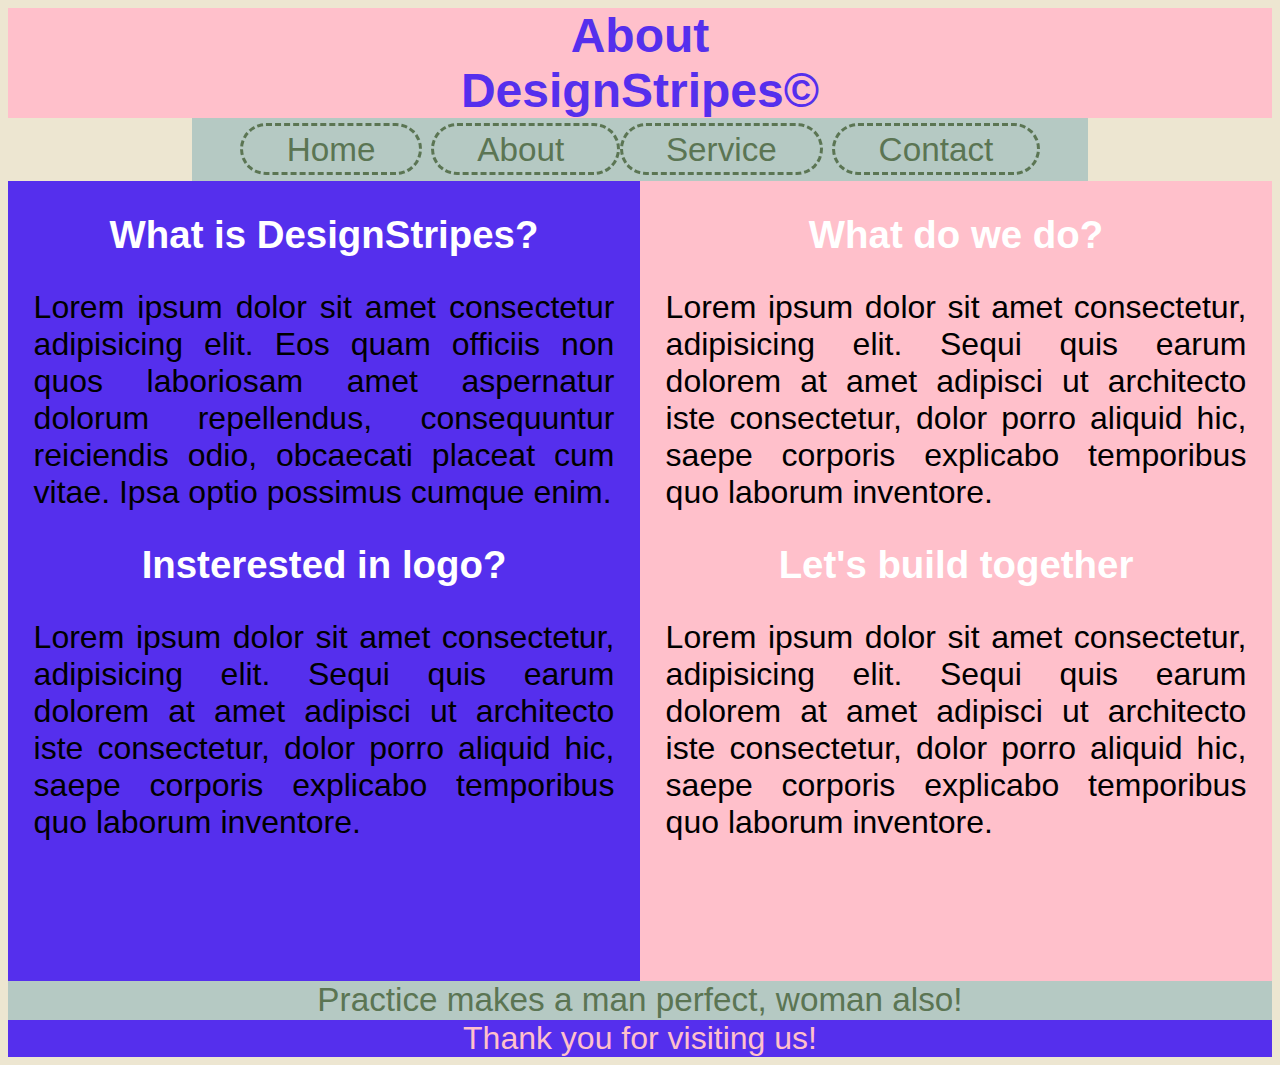
<file: about.html>
<!DOCTYPE html>
<html lang="en">
  <head>
    <meta charset="UTF-8" />

    <meta name="author" content="DesignStripes" />
    <meta
      name="description"
      content="About us: DesignStripes is one of the leading graphic designing website."
    />
    <meta name="viewport" content="width=device-width, initial-scale=1.0" />
    <title>About us</title>
    <link rel="stylesheet" href="styles/about.css" />
  </head>

  <body>
    <header>
      <h1 class="heading1">About <br />DesignStripes&copy;</h1>
    </header>
    <main>
      <div class="navBar">
        <a href="index.html"><span class="border">Home</span></a>
        <a href="index.html"><span class="border">About </span></a>
        <a href="index.html"><span class="border">Service</span></a>
        <a href="index.html"><span class="border">Contact</span></a>
      </div>
      <section class="left">
        <h2 class="heading2">What is DesignStripes?</h2>
        <p>
          Lorem ipsum dolor sit amet consectetur adipisicing elit. Eos quam
          officiis non quos laboriosam amet aspernatur dolorum repellendus,
          consequuntur reiciendis odio, obcaecati placeat cum vitae. Ipsa optio
          possimus cumque enim.
        </p>
        <h2 class="heading2">Insterested in logo?</h2>
        <p>
          Lorem ipsum dolor sit amet consectetur, adipisicing elit. Sequi quis
          earum dolorem at amet adipisci ut architecto iste consectetur, dolor
          porro aliquid hic, saepe corporis explicabo temporibus quo laborum
          inventore.
        </p>
      </section>
      <section class="right">
        <h2 class="heading2">What do we do?</h2>
        <p>
          Lorem ipsum dolor sit amet consectetur, adipisicing elit. Sequi quis
          earum dolorem at amet adipisci ut architecto iste consectetur, dolor
          porro aliquid hic, saepe corporis explicabo temporibus quo laborum
          inventore.
        </p>
        <h2 class="heading2">Let's build together</h2>
        <p>
          Lorem ipsum dolor sit amet consectetur, adipisicing elit. Sequi quis
          earum dolorem at amet adipisci ut architecto iste consectetur, dolor
          porro aliquid hic, saepe corporis explicabo temporibus quo laborum
          inventore.
        </p>
      </section>

      <div class="footBar">Practice makes a man perfect, woman also!</div>
    </main>
    <footer>Thank you for visiting us!</footer>
  </body>
</html>
</file>
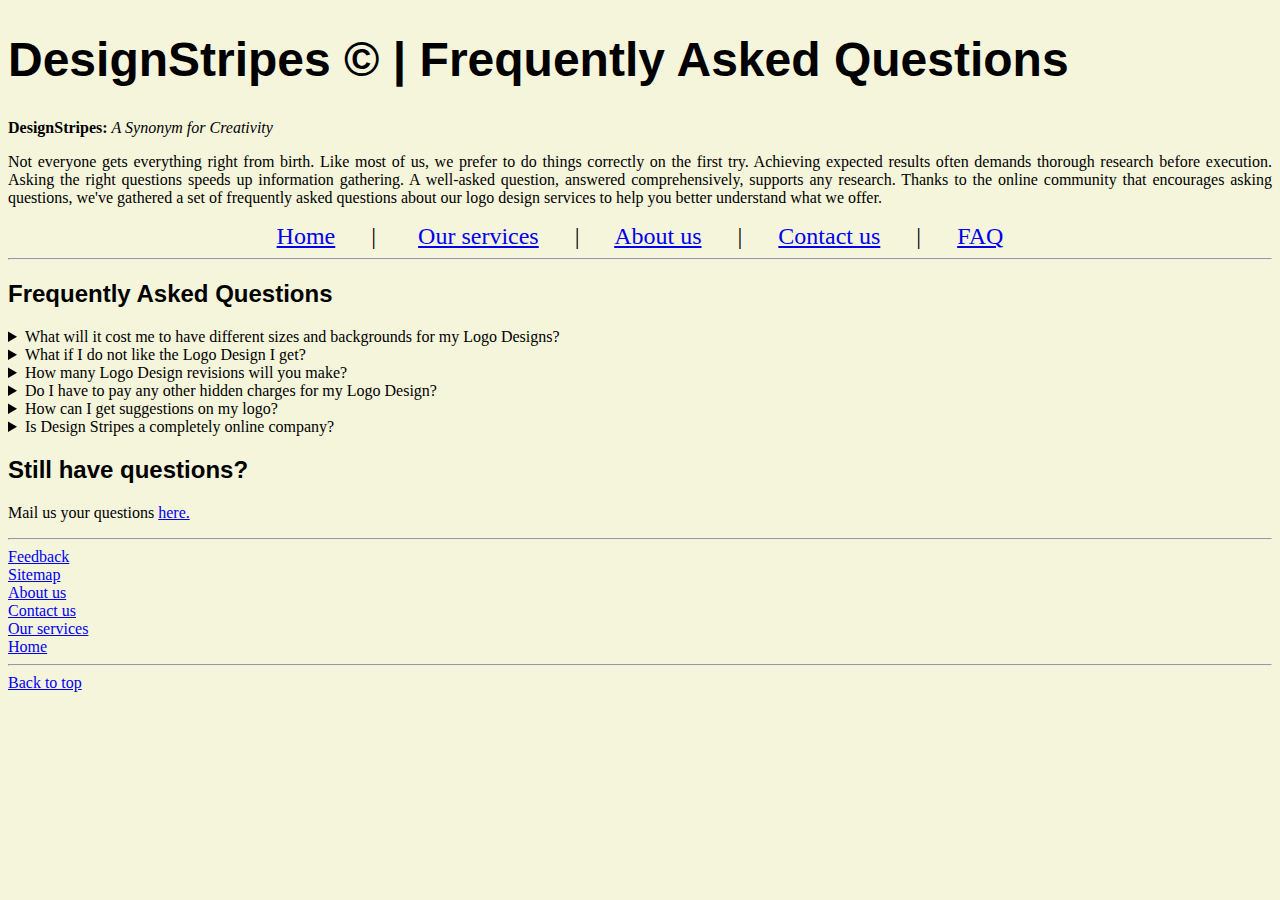
<file: faq.html>
<!DOCTYPE html>

<html lang="en">
  <head>
    <meta charset="UTF-8" />
    <meta name="author" content="DesignStripes" />
    <meta
      name="description"
      content="Frequently Asked Questions (FAQ) on graphic designing services of DesignStripes"
    />
    <meta name="viewport" content="width=device-width, initial-scale=1.0" />
    <link rel="stylesheet" href="styles/main.css" />
    <link rel="icon" href="images/favicon-image.png" type="image/icon" />
    <title>Frequently Asked Questions</title>
  </head>
  <body>
    <header>
      <h1>DesignStripes &copy; | Frequently Asked Questions</h1>
      <p><strong>DesignStripes:</strong> <em>A Synonym for Creativity</em></p>
      <p>
        Not everyone gets everything right from birth. Like most of us, we
        prefer to do things correctly on the first try. Achieving expected
        results often demands thorough research before execution. Asking the
        right questions speeds up information gathering. A well-asked question,
        answered comprehensively, supports any research. Thanks to the online
        community that encourages asking questions, we've gathered a set of
        frequently asked questions about our logo design services to help you
        better understand what we offer.
      </p>
      <div>
        <a href="index.html">Home</a>&nbsp;&nbsp;&nbsp;&nbsp;&nbsp; |
        &nbsp;&nbsp;&nbsp;&nbsp;&nbsp;
        <a href="services.html">Our services</a>
        &nbsp;&nbsp;&nbsp;&nbsp;&nbsp;|&nbsp;&nbsp;&nbsp;&nbsp;&nbsp;
        <a href="about.html">About us</a>&nbsp;&nbsp;&nbsp;&nbsp;&nbsp;
        |&nbsp;&nbsp;&nbsp;&nbsp;&nbsp;
        <a href="contact.html">Contact us</a>&nbsp;&nbsp;&nbsp;&nbsp;&nbsp;
        |&nbsp;&nbsp;&nbsp;&nbsp;&nbsp; <a href="faq.html">FAQ</a>
      </div>
      <hr />
    </header>
    <main>
      <section id="faq">
        <h2>Frequently Asked Questions</h2>
        <details>
          <summary>
            What will it cost me to have different sizes and backgrounds for my
            Logo Designs?
          </summary>
          <p>
            We provide various sizes of logos for printing across different
            mediums at no additional cost. You also receive a transparent
            background version for flexibility in changing background colors as
            needed.
          </p>
        </details>

        <details>
          <summary>What if I do not like the Logo Design I get?</summary>
          <p>
            If you're not satisfied with the initial design, don't worry. We
            offer unlimited revisions until we refine your logo based on your
            expectations. Your input is crucial in this process to ensure we
            meet your design preferences.
          </p>
        </details>

        <details>
          <summary>How many Logo Design revisions will you make?</summary>
          <p>
            Depending on your chosen design plan, we offer several revisions to
            tweak and perfect your logo design. Visit our website for more
            details on our packages and pricing.
          </p>
        </details>

        <details>
          <summary>
            Do I have to pay any other hidden charges for my Logo Design?
          </summary>
          <p>
            No, there are no hidden charges. We believe in transparent pricing
            and long-term customer relationships. Any potential costs for
            modifications or additional services will be communicated upfront.
          </p>
        </details>

        <details>
          <summary>How can I get suggestions on my logo?</summary>
          <p>
            Every logo we create is custom-made based on your specific marketing
            and business needs. If you're unsure about your design preferences,
            you can explore our portfolio or consult with our experts for
            guidance.
          </p>
        </details>

        <details>
          <summary>Is Design Stripes a completely online company?</summary>
          <p>
            Yes, Design Stripes operates entirely online, providing graphic
            design and logo consultation services remotely from various global
            locations. We specialize in solving visual communication challenges
            for businesses through creative and innovative design solutions.
          </p>
        </details>
        <aside>
          <h2>Still have questions?</h2>
          <p>
            Mail us your questions
            <a href="mailto:deal.designstripes@gmail.com">here.</a>
          </p>
        </aside>
      </section>
    </main>
    <footer>
      <hr />
      <a href="feedback.html" target="_blank">Feedback</a> <br />
      <a href="sitemap.html">Sitemap</a><br />
      <a href="about.html">About us</a><br />
      <a href="contact.html">Contact us</a><br />
      <a href="services.html">Our services</a><br />

      <a href="index.html">Home</a><br />

      <hr />
      <a href="#">Back to top</a>
    </footer>
  </body>
</html>
</file>
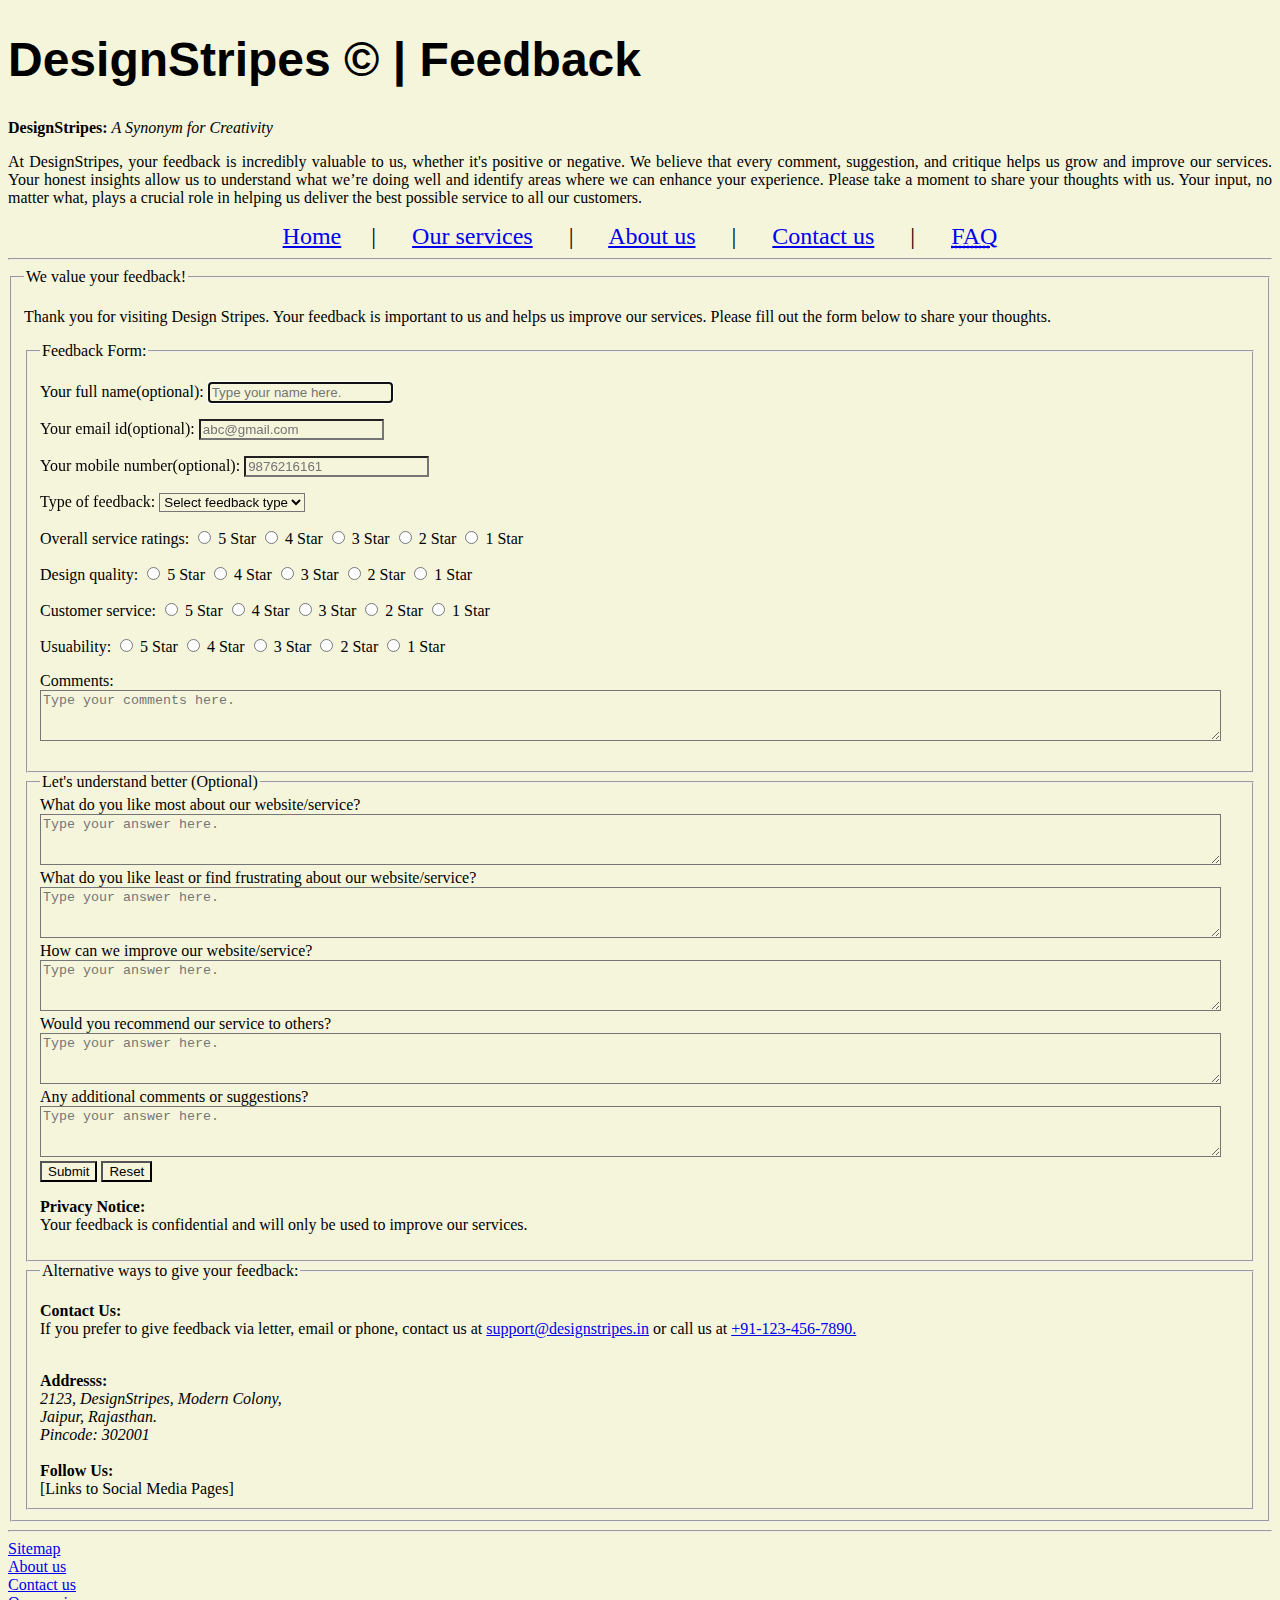
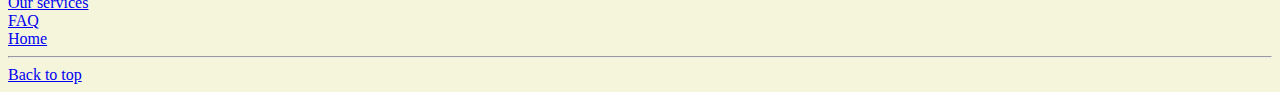
<file: feedback.html>
<!DOCTYPE html>
<html lang="en">
  <head>
    <meta charset="UTF-8" />
    <meta name="author" content="DesignStripes" />
    <meta name="viewport" content="width=device-width, initial-scale=1.0" />
    <meta
      name="description"
      content="You are welcome to give us feedback on our services."
    />
    <link rel="stylesheet" href="styles/main.css" />
    <link rel="icon" href="images/favicon-image.png" type="image/icon" />
    <title>Feedback</title>
  </head>
  <body>
    <header>
      <h1>DesignStripes &copy; | Feedback</h1>
      <p><strong>DesignStripes:</strong> <em>A Synonym for Creativity</em></p>
      <p>
        At DesignStripes, your feedback is incredibly valuable to us, whether
        it's positive or negative. We believe that every comment, suggestion,
        and critique helps us grow and improve our services. Your honest
        insights allow us to understand what we’re doing well and identify areas
        where we can enhance your experience. Please take a moment to share your
        thoughts with us. Your input, no matter what, plays a crucial role in
        helping us deliver the best possible service to all our customers.
      </p>
      <div>
        <a href="index.html">Home</a
        >&nbsp;&nbsp;&nbsp;&nbsp;&nbsp;|&nbsp;&nbsp;&nbsp;&nbsp;&nbsp;
        <a href="services.html">Our services</a>
        &nbsp;&nbsp;&nbsp;&nbsp;&nbsp;|&nbsp;&nbsp;&nbsp;&nbsp;&nbsp;
        <a href="about.html">About us</a>&nbsp;&nbsp;&nbsp;&nbsp;&nbsp;
        |&nbsp;&nbsp;&nbsp;&nbsp;&nbsp;
        <a href="contact.html">Contact us</a>&nbsp;&nbsp;&nbsp;&nbsp;&nbsp;
        |&nbsp;&nbsp;&nbsp;&nbsp;&nbsp;
        <a href="faq.html"
          ><abbr title="Frequently Asked Question">FAQ</abbr></a
        >
      </div>
      <hr />
    </header>
    <main>
      <form action="https://httpbin.org/get" method="get">
        <fieldset>
          <legend>We value your feedback!</legend>
          <p>
            Thank you for visiting Design Stripes. Your feedback is important to
            us and helps us improve our services. Please fill out the form below
            to share your thoughts.
          </p>

          <fieldset>
            <legend>Feedback Form:</legend>
            <p>
              <label for="full_name">Your full name(optional): </label>
              <input
                type="text"
                name="full_name"
                id="full_name"
                autofocus
                autocomplete="on"
                placeholder="Type your name here."
              />
            </p>
            <p>
              <label for="email">Your email id(optional):</label>
              <input
                type="email"
                name="email"
                id="email"
                autocomplete="on"
                placeholder="abc@gmail.com"
              />
            </p>
            <p>
              <label for="mob_number">Your mobile number(optional):</label>
              <input
                type="tel"
                name="mob_number"
                id="mob_number"
                autocomplete="on"
                pattern="[0-9]{10}"
                placeholder="9876216161"
              />
            </p>
            <p>
              <label for="feedback_type">Type of feedback:</label>
              <select name="feedback_type" id="feedback_type">
                <option value="select_option" selected>
                  Select feedback type
                </option>
                <option value="general_feedback">General feedback</option>
                <option value="complaint">Complaint</option>
                <option value="suggestion">Suggestion</option>
                <option value="testimonial">Testimonial</option>
              </select>
            </p>
            <!-- SERVICE RATINGS -->
            <p>
              Overall service ratings:
              <input
                type="radio"
                name="overall_ratings"
                id="overall_ratings_star5"
                value="5"
              />
              <label for="overall_ratings_star5">5 Star</label>
              <input
                type="radio"
                name="overall_ratings"
                id="overall_ratings_star4"
                value="4"
              />
              <label for="overall_ratings_star4">4 Star</label>
              <input
                type="radio"
                name="overall_ratings"
                id="overall_ratings_star3"
                value="3"
              />
              <label for="overall_ratings_star3">3 Star</label>
              <input
                type="radio"
                name="overall_ratings"
                id="overall_ratings_star2"
                value="2"
              />
              <label for="overall_ratings_star2">2 Star</label>
              <input
                type="radio"
                name="overall_ratings"
                id="overall_ratings_star1"
                value="1"
              />
              <label for="overall_ratings_star1">1 Star</label>
            </p>
            <p>
              Design quality:
              <input
                type="radio"
                name="design_quality"
                id="design_quality_star5"
                value="5"
              />
              <label for="design_quality_star5">5 Star</label>
              <input
                type="radio"
                name="design_quality"
                id="design_quality_star4"
                value="4"
              />
              <label for="design_quality_star4">4 Star</label>
              <input
                type="radio"
                name="design_quality"
                id="design_quality_star3"
                value="3"
              />
              <label for="design_quality_star3">3 Star</label>
              <input
                type="radio"
                name="design_quality"
                id="design_quality_star2"
                value="2"
              />
              <label for="design_quality_star2">2 Star</label>
              <input
                type="radio"
                name="design_quality"
                id="design_quality_star1"
                value="1"
              />
              <label for="design_quality_star1">1 Star</label>
            </p>
            <p>
              Customer service:
              <input
                type="radio"
                name="customer_service"
                id="customer_servicestar5"
                value="5"
              />
              <label for="customer_servicestar5">5 Star</label>
              <input
                type="radio"
                name="customer_service"
                id="customer_servicestar4"
                value="4"
              />
              <label for="customer_servicestar4">4 Star</label>
              <input
                type="radio"
                name="customer_service"
                id="customer_servicestar3"
                value="3"
              />
              <label for="customer_servicestar3">3 Star</label>
              <input
                type="radio"
                name="customer_service"
                id="customer_servicestar2"
                value="2"
              />
              <label for="customer_servicestar2">2 Star</label>
              <input
                type="radio"
                name="customer_service"
                id="customer_servicestar1"
                value="1"
              />
              <label for="customer_servicestar1">1 Star</label>
            </p>
            <p>
              Usuability:
              <input
                type="radio"
                name="usuability_"
                id="usuability_star5"
                value="5"
              />
              <label for="usuability_star5">5 Star</label>
              <input
                type="radio"
                name="usuability_"
                id="usuability_star4"
                value="4"
              />
              <label for="usuability_star4">4 Star</label>
              <input
                type="radio"
                name="usuability_"
                id="usuability_star3"
                value="3"
              />
              <label for="usuability_star3">3 Star</label>
              <input
                type="radio"
                name="usuability_"
                id="usuability_star2"
                value="2"
              />
              <label for="usuability_star2">2 Star</label>
              <input
                type="radio"
                name="usuability_"
                id="usuability_star1"
                value="1"
              />
              <label for="usuability_star1">1 Star</label>
            </p>
            <!-- COMMENTS -->
            <p>
              <label for="comments">Comments:</label>
              <textarea
                name="comments"
                id="comments"
                rows="3"
                cols="145"
                placeholder="Type your comments here."
              ></textarea>
            </p>
          </fieldset>
          <!-- QUESTIONS AND ANSWERS -->
          <fieldset>
            <legend>Let's understand better (Optional)</legend>
            <label for="q1"
              >What do you like most about our website/service?</label
            ><br />
            <textarea
              name="What do you like most about our website or service?"
              id="q1"
              rows="3"
              cols="145"
              placeholder="Type your answer here."
            ></textarea>
            <label for="q2"
              >What do you like least or find frustrating about our
              website/service? </label
            ><br />
            <textarea
              name="What do you like least or find frustrating about our website or service?"
              id="q2"
              rows="3"
              cols="145"
              placeholder="Type your answer here."
            ></textarea>
            <label for="q3">How can we improve our website/service?</label
            ><br />
            <textarea
              name="How can we improve our website or service?"
              id="q3"
              rows="3"
              cols="145"
              placeholder="Type your answer here."
            ></textarea>
            <label for="q4">Would you recommend our service to others?</label
            ><br />
            <textarea
              name="Would you recommend our service to others?"
              id="q4"
              rows="3"
              cols="145"
              placeholder="Type your answer here."
            ></textarea>
            <label for="q5">Any additional comments or suggestions? </label
            ><br />
            <textarea
              name="Any additional comments or suggestions?"
              id="q5"
              rows="3"
              cols="145"
              placeholder="Type your answer here."
            ></textarea>
            <button type="submit">Submit</button>
            <button type="reset">Reset</button>
            <p>
              <strong> Privacy Notice:</strong> <br />
              Your feedback is confidential and will only be used to improve our
              services.
            </p>
          </fieldset>
          <!-- ALTERNATIVE WAYS FOR FEEDBACK -->
          <fieldset>
            <legend>Alternative ways to give your feedback:</legend>
            <p>
              <b>Contact Us:</b><br />
              If you prefer to give feedback via letter, email or phone, contact
              us at
              <a href="mailto:deal.designstripes@gmail.com"
                >support@designstripes.in</a
              >
              or call us at
              <a href="dialto:+91-123-456-7890">+91-123-456-7890.</a>
              <br /><br />
            </p>
            <strong>Addresss:</strong><br />
            <address>
              2123, DesignStripes, Modern Colony,<br />
              Jaipur, Rajasthan. <br />
              Pincode: 302001
            </address>
            <br />
            <strong>Follow Us:</strong><br />
            [Links to Social Media Pages]
          </fieldset>
        </fieldset>
      </form>
    </main>
    <footer>
      <hr />

      <a href="sitemap.html">Sitemap</a><br />
      <a href="about.html">About us</a><br />
      <a href="contact.html">Contact us</a><br />
      <a href="services.html">Our services</a><br />
      <a href="faq.html">FAQ</a><br />
      <a href="index.html">Home</a><br />

      <hr />
      <a href="#">Back to top</a>
    </footer>
  </body>
</html>
</file>
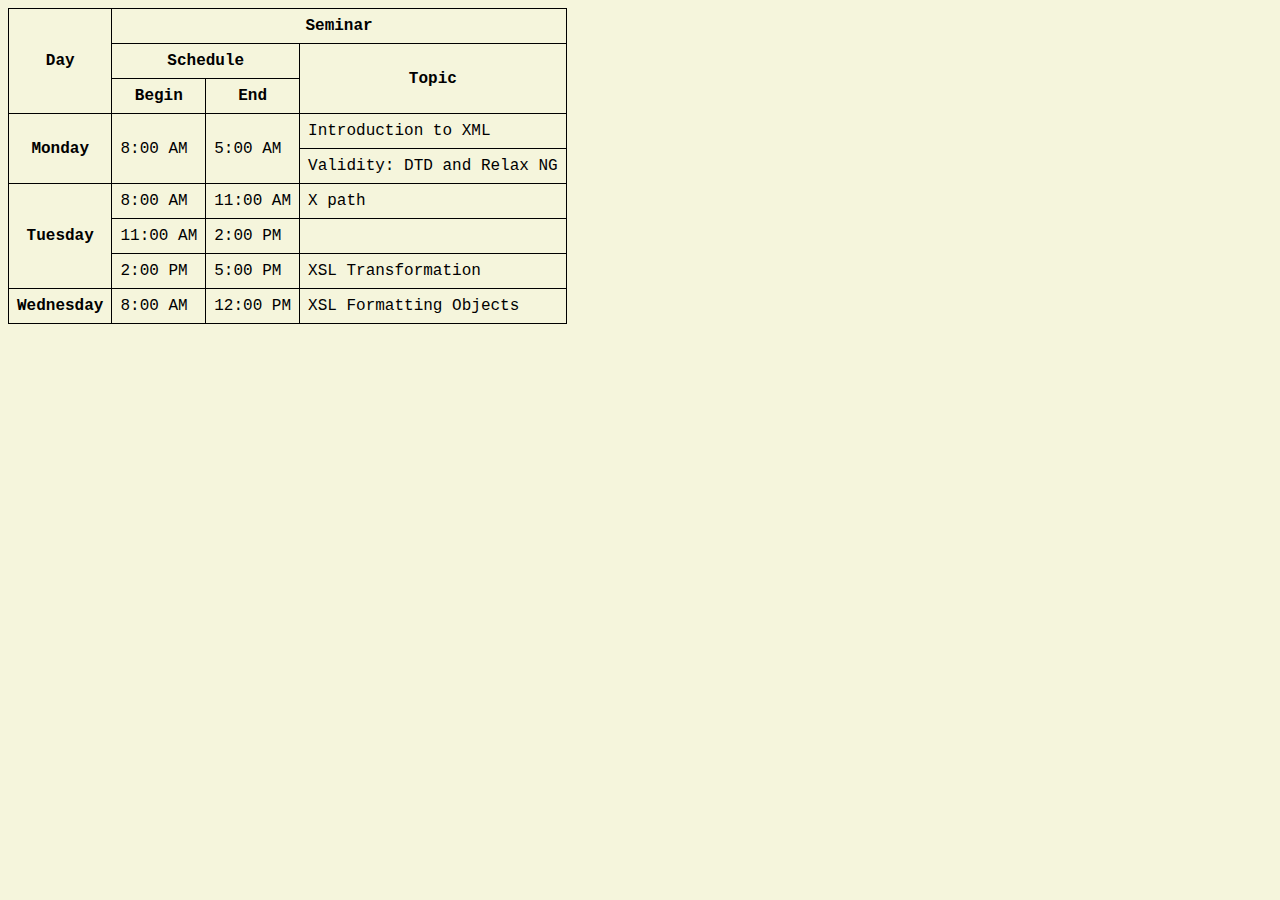
<file: seminar.html>
<!DOCTYPE html>
<html lang="en">
  <head>
    <meta charset="UTF-8" />
    <meta name="author" content="DesignStripes" />
    <meta name="description" content="DesignStripes' seminar details" />
    <meta name="viewport" content="width=device-width, initial-scale=1.0" />
    <link rel="stylesheet" href="styles/main.css" />
    <title>Seminar details</title>
  </head>
  <body>
    <table class="seminartable">
      <thead>
        <tr>
          <th rowspan="4" scope="col">Day</th>
        </tr>
        <th colspan="3" scope="col">Seminar</th>
        <tr>
          <th colspan="2" scope="col">Schedule</th>
          <th rowspan="2" scope="col">Topic</th>
        </tr>
        <tr>
          <th scope="col">Begin</th>
          <th scope="col">End</th>
        </tr>
      </thead>
      <tbody>
        <tr>
          <th scope="row" rowspan="2">Monday</th>
          <td rowspan="2"><time datetime="8:00">8:00 AM</time></td>
          <td rowspan="2"><time datetime="17:00">5:00 AM</time></td>
          <td>Introduction to XML</td>
        </tr>
        <tr>
          <td>Validity: DTD and Relax NG</td>
        </tr>
        <tr>
          <th rowspan="3" scope="row">Tuesday</th>
          <td><time datetime="8:00">8:00 AM</time></td>
          <td><time datetime="11:00">11:00 AM</time></td>
          <td rowspan="1.5">X path</td>
        </tr>
        <td><time datetime="11:00">11:00 AM</time></td>
        <td><time datetime="14:00">2:00 PM</time></td>
        <tr>
          <td><time datetime="14:00">2:00 PM</time></td>
          <td><time datetime="17:00">5:00 PM</time></td>
          <td rowspan="1.5">XSL Transformation</td>
        </tr>
        <tr>
          <th scope="row">Wednesday</th>
          <td><time datetime="8:00">8:00 AM</time></td>
          <td><time datetime="12:00">12:00 PM</time></td>
          <td>XSL Formatting Objects</td>
        </tr>
      </tbody>
    </table>
    <br /><br /><br /><br /><br />
  </body>
</html>
</file>
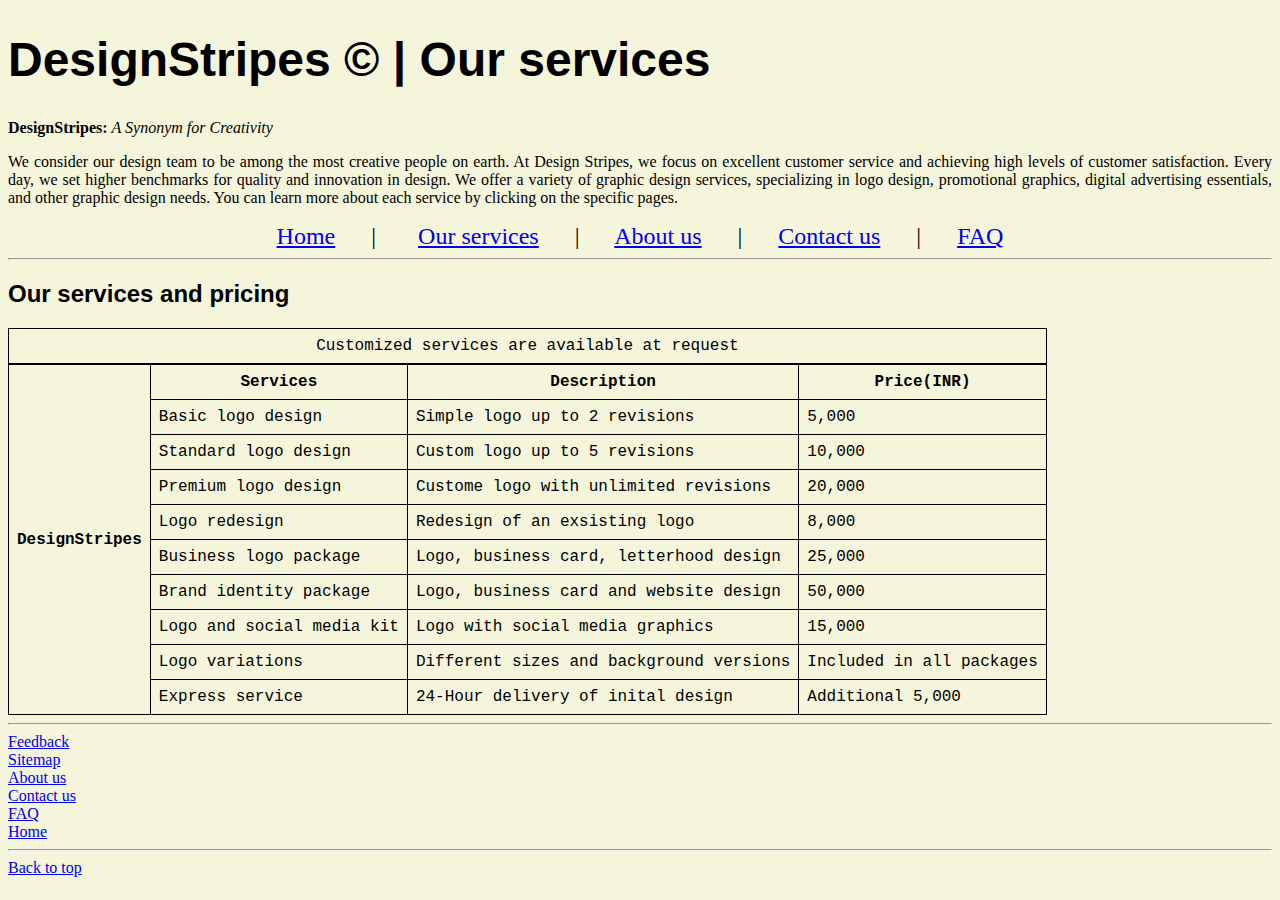
<file: services.html>
<!DOCTYPE html>
<html lang="en">
  <head>
    <meta charset="UTF-8" />
    <meta name="author" content="DesignStripes" />
    <meta name="description" content="DesignStripes services and pricing." />
    <meta name="viewport" content="width=device-width, initial-scale=1.0" />
    <link rel="stylesheet" href="styles/main.css" />
    <link rel="icon" href="images/favicon-image.png" type="image/icon" />
    <title>Our services</title>
  </head>
  <body>
    <header>
      <h1>DesignStripes &copy; | Our services</h1>
      <p><strong>DesignStripes:</strong> <em>A Synonym for Creativity</em></p>
      <p>
        We consider our design team to be among the most creative people on
        earth. At Design Stripes, we focus on excellent customer service and
        achieving high levels of customer satisfaction. Every day, we set higher
        benchmarks for quality and innovation in design. We offer a variety of
        graphic design services, specializing in logo design, promotional
        graphics, digital advertising essentials, and other graphic design
        needs. You can learn more about each service by clicking on the specific
        pages.
      </p>
      <div>
        <a href="index.html">Home</a>&nbsp;&nbsp;&nbsp;&nbsp;&nbsp; |
        &nbsp;&nbsp;&nbsp;&nbsp;&nbsp;
        <a href="services.html">Our services</a>
        &nbsp;&nbsp;&nbsp;&nbsp;&nbsp;|&nbsp;&nbsp;&nbsp;&nbsp;&nbsp;
        <a href="about.html">About us</a>&nbsp;&nbsp;&nbsp;&nbsp;&nbsp;
        |&nbsp;&nbsp;&nbsp;&nbsp;&nbsp;
        <a href="contact.html">Contact us</a>&nbsp;&nbsp;&nbsp;&nbsp;&nbsp;
        |&nbsp;&nbsp;&nbsp;&nbsp;&nbsp; <a href="faq.html">FAQ</a>
      </div>
      <hr />
    </header>
    <main>
      <h2>Our services and pricing</h2>
      <table>
        <caption>
          Customized services are available at request
        </caption>
        <thead>
          <tr>
            <th rowspan="10">DesignStripes</th>
            <th scope="col">Services</th>
            <th scope="col">Description</th>
            <th scope="col">Price(INR)</th>
          </tr>
          <tr>
            <td>Basic logo design</td>
            <td>Simple logo up to 2 revisions</td>
            <td>5,000</td>
          </tr>
          <tr>
            <td>Standard logo design</td>
            <td>Custom logo up to 5 revisions</td>
            <td>10,000</td>
          </tr>
          <tr>
            <td>Premium logo design</td>
            <td>Custome logo with unlimited revisions</td>
            <td>20,000</td>
          </tr>
          <tr>
            <td>Logo redesign</td>
            <td>Redesign of an exsisting logo</td>
            <td>8,000</td>
          </tr>
          <tr>
            <td>Business logo package</td>
            <td>Logo, business card, letterhood design</td>
            <td>25,000</td>
          </tr>
          <tr>
            <td>Brand identity package</td>
            <td>Logo, business card and website design</td>
            <td>50,000</td>
          </tr>
          <tr>
            <td>Logo and social media kit</td>
            <td>Logo with social media graphics</td>
            <td>15,000</td>
          </tr>
          <tr>
            <td>Logo variations</td>
            <td>Different sizes and background versions</td>
            <td>Included in all packages</td>
          </tr>
          <tr>
            <td>Express service</td>
            <td>24-Hour delivery of inital design</td>
            <td>Additional 5,000</td>
          </tr>
        </thead>
      </table>
    </main>
    <footer>
      <hr />
      <a href="feedback.html" target="_blank">Feedback</a> <br />
      <a href="sitemap.html">Sitemap</a><br />
      <a href="about.html">About us</a><br />
      <a href="contact.html">Contact us</a><br />

      <a href="faq.html">FAQ</a><br />
      <a href="index.html">Home</a><br />

      <hr />
      <a href="#">Back to top</a>
    </footer>
  </body>
</html>
</file>
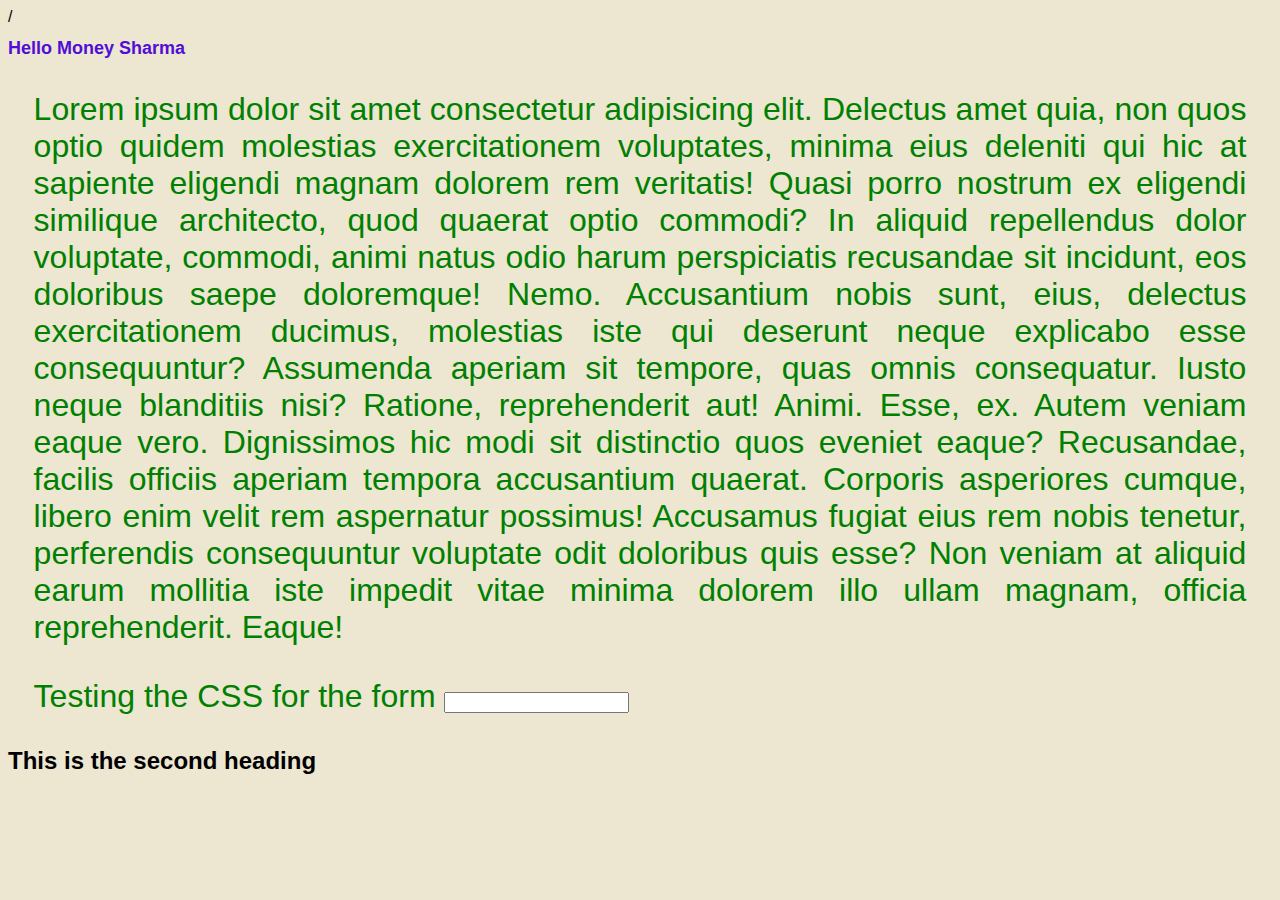
<file: sitemap.html>
<!DOCTYPE html>
<html lang="en">
  <head>
    <meta charset="UTF-8" />
    <meta name="viewport" content="width=device-width, initial-scale=1.0" />
    <title>Money sharma</title>
    <link rel="stylesheet" href="styles/about.css" />
    <style>
      p {
        color: green;
      }
    </style>
  </head>
  <body>
    /
    <h1 style="font-size: large; color: rgb(81, 14, 214)">
      Hello Money Sharma
    </h1>
    <p>
      Lorem ipsum dolor sit amet consectetur adipisicing elit. Delectus amet
      quia, non quos optio quidem molestias exercitationem voluptates, minima
      eius deleniti qui hic at sapiente eligendi magnam dolorem rem veritatis!
      Quasi porro nostrum ex eligendi similique architecto, quod quaerat optio
      commodi? In aliquid repellendus dolor voluptate, commodi, animi natus odio
      harum perspiciatis
      <span class="budget"> recusandae sit incidunt, eos doloribus saepe</span>
      doloremque! Nemo. Accusantium nobis sunt, eius, delectus exercitationem
      ducimus, molestias iste qui deserunt neque explicabo esse consequuntur?
      Assumenda aperiam sit tempore, quas omnis consequatur. Iusto neque
      blanditiis nisi? Ratione, reprehenderit aut! Animi. Esse, ex. Autem veniam
      eaque vero.
      <span class="budget">Dignissimos hic modi sit distinctio quos</span>
      eveniet eaque? Recusandae, facilis officiis aperiam tempora accusantium
      quaerat. Corporis asperiores cumque, libero enim velit rem aspernatur
      possimus! Accusamus fugiat eius rem nobis tenetur, perferendis
      consequuntur voluptate odit doloribus quis esse? Non veniam at aliquid
      earum mollitia iste impedit vitae minima dolorem illo ullam magnam,
      officia reprehenderit. Eaque!
    </p>
    <form action="https://httpbin.org/get" method="get">
      <p>
        <label for="test">Testing the CSS for the form</label>
        <input type="test" name="test" id="test" />
      </p>
    </form>

    <h2>This is the second heading</h2>
  </body>
</html>
<!-- comment in HTML -->
<!--commment in HTML5-->
</file>
<file: styles/about.css>
html {
  background-color: #ede6d1;
  font-family: Roboto, Oxygen, Ubuntu, Cantarell, "Open Sans", "Helvetica Neue",
    sans-serif;
}
.heading1 {
  margin: 0%;
}
header {
  text-align: center;
  font-size: 1.5rem;
  background-color: pink;
  color: #552fed;
}
.navBar {
  background-color: #b5c9c3;

  font-size: 2.6vw;
  font-family: Roboto, Oxygen, Ubuntu, Cantarell, "Open Sans", "Helvetica Neue",
    sans-serif;
  font-weight: 525;
  width: 70vw;
  margin: auto;
  text-align: auto;
  text-align: center;
  padding-top: 1%;
  padding-bottom: 1%;
}
a {
  text-decoration: none;
  color: #5b7553;
}
a:visited {
  color: #5b7553;
}
.left {
  float: left;
  width: 50%;
  height: 50rem;
  background-color: #552fed;
}
.right {
  float: right;
  width: 50%;
  height: 50rem;
  background-color: #ffc0cb;
}
.heading2 {
  text-align: center;
  color: white;
  font-weight: 800;
  font-size: 3vw;
}
footer {
  text-align: center;
  font-size: 2.5vw;
  background-color: #552fed;
  color: pink;
}
p {
  text-align: justify;
  font-size: 2.5vw;
  margin-left: 2vw;
  margin-right: 2vw;
}
.footBar {
  padding-top: 1px;
  padding-bottom: 1px;
  background-color: #b5c9c3;
  font-size: 2.6vw;
  font-family: Roboto, Oxygen, Ubuntu, Cantarell, "Open Sans", "Helvetica Neue",
    sans-serif;
  font-weight: 525;
  color: #5b7553;
  width: 100%;
  margin: auto;
  text-align: auto;
  text-align: center;
}
.border {
  border: 0.12em dashed;
  border-radius: 20em;
  padding: 0.3rem 1.3em 0.3rem 1.3em;
}
</file>
<file: styles/main.css>
html{
    background-color: beige;
}
input,select, button, textarea {
    background-color:  inherit;
}

h1
{
    font-size: xxx-large;
    font-family:'Lucida Sans', 'Lucida Sans Regular', 'Lucida Grande', 'Lucida Sans Unicode', Geneva, Verdana, sans-serif
}
h2, h3, h4
{
    font-family: 'Lucida Sans', 'Lucida Sans Regular', 'Lucida Grande', 'Lucida Sans Unicode', Geneva, Verdana, sans-serif;
}
p
{text-align: justify;}
div
{
   font-size: x-large;
    text-align: center;
}
table, tr, th, td, caption{
    border: 1.5px solid #000000;
    font-family: 'Courier New', Courier, monospace;
    border-collapse: collapse;
    padding: 0.5rem;

}
.nav-links-list{
line-height: 1.8;
}
</file>
